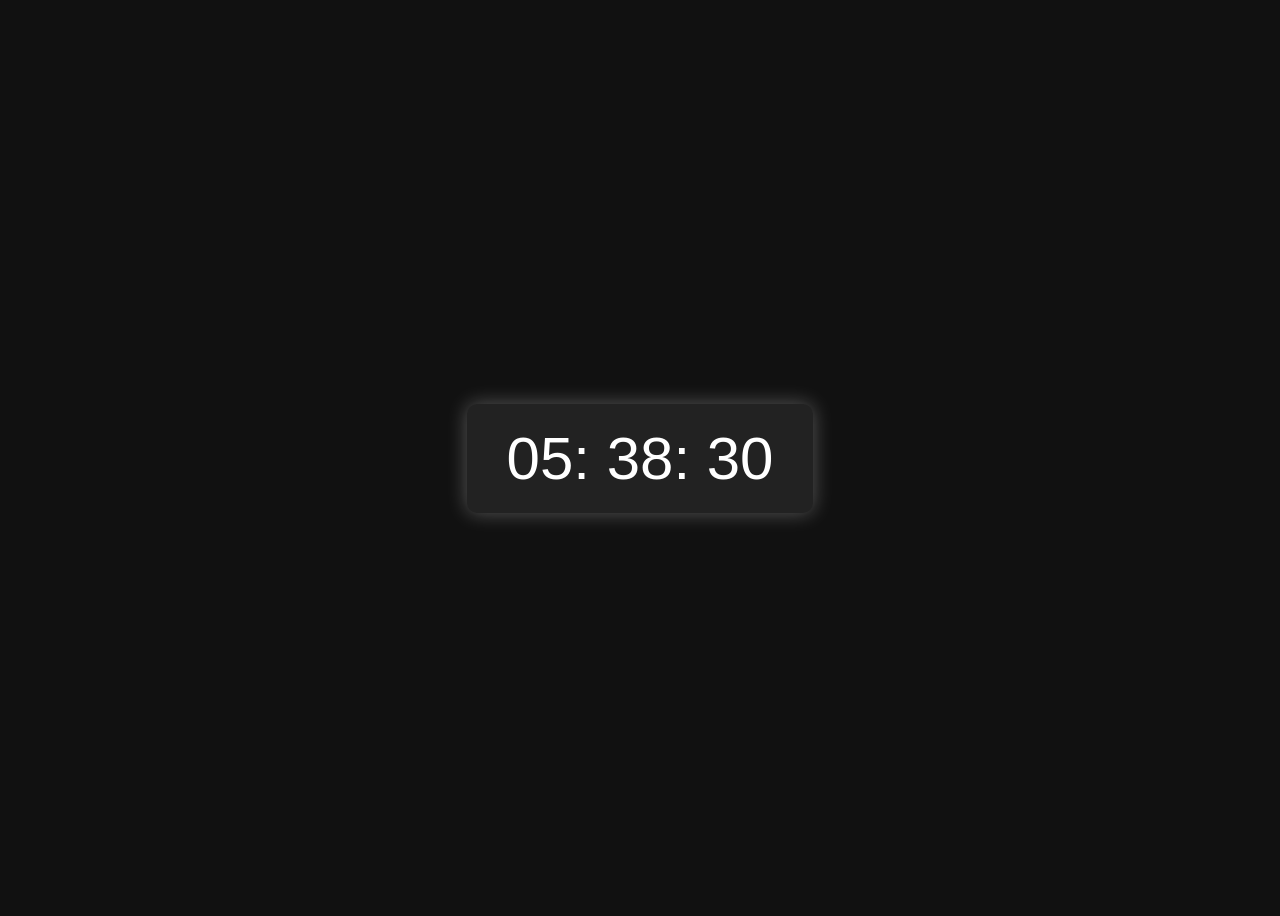
<file: index.html>
<!DOCTYPE html>
<html lang="pt-br">

<head>
    <meta charset="UTF-8">
    <title>Relógio Digital</title>
    <link rel="stylesheet" href="style.css">
</head>

<body>

    <div class="relogio">
        <span id="horas">00</span>:
        <span id="minutos">00</span>:
        <span id="segundos">00</span>
    </div>

    <script src="script.js"></script>
</body>

</html>
</file>
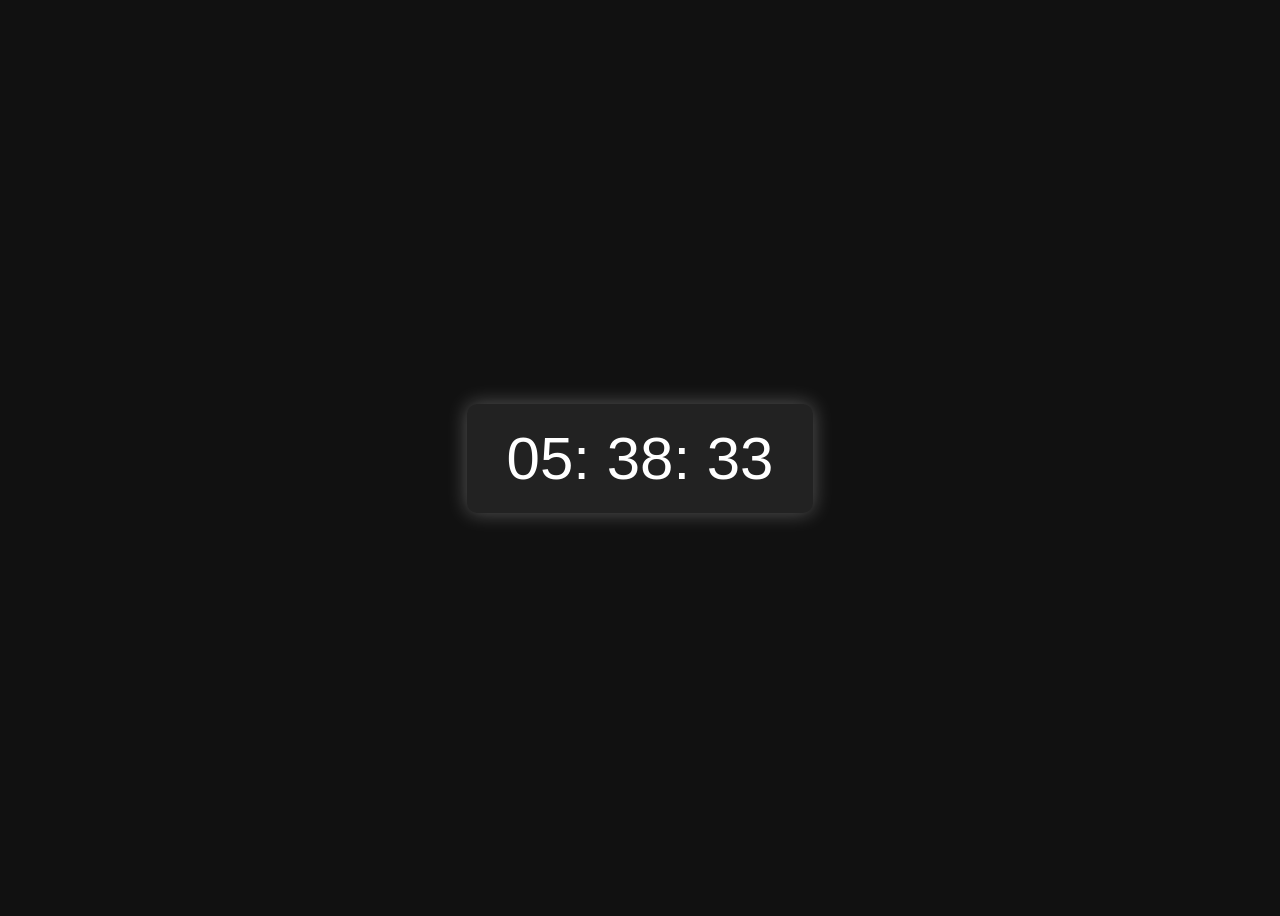
<file: relogio.html>
<!DOCTYPE html>
<html lang="pt-br">

<head>
    <meta charset="UTF-8">
    <title>Relógio Digital</title>
    <link rel="stylesheet" href="./relogio.css">
</head>

<body>

    <div class="relogio">
        <span id="horas">00</span>:
        <span id="minutos">00</span>:
        <span id="segundos">00</span>
    </div>

    <script src="./relogio.js"></script>
</body>

</html>
</file>
<file: style.css>
body {
    background: #111;
    display: flex;
    justify-content: center;
    align-items: center;
    height: 100vh;
    font-family: Arial, sans-serif;
}

.relogio {
    font-size: 60px;
    color: #ffffff;
    background: #222;
    padding: 20px 40px;
    border-radius: 10px;
    box-shadow: 0 0 20px rgba(255, 255, 255, 0.3);
}
</file>
<file: relogio.css>
body {
    background: #111;
    display: flex;
    justify-content: center;
    align-items: center;
    height: 100vh;
    font-family: Arial, sans-serif;
}

.relogio {
    font-size: 60px;
    color: #ffffff;
    background: #222;
    padding: 20px 40px;
    border-radius: 10px;
    box-shadow: 0 0 20px rgba(255, 255, 255, 0.3);
}
</file>
